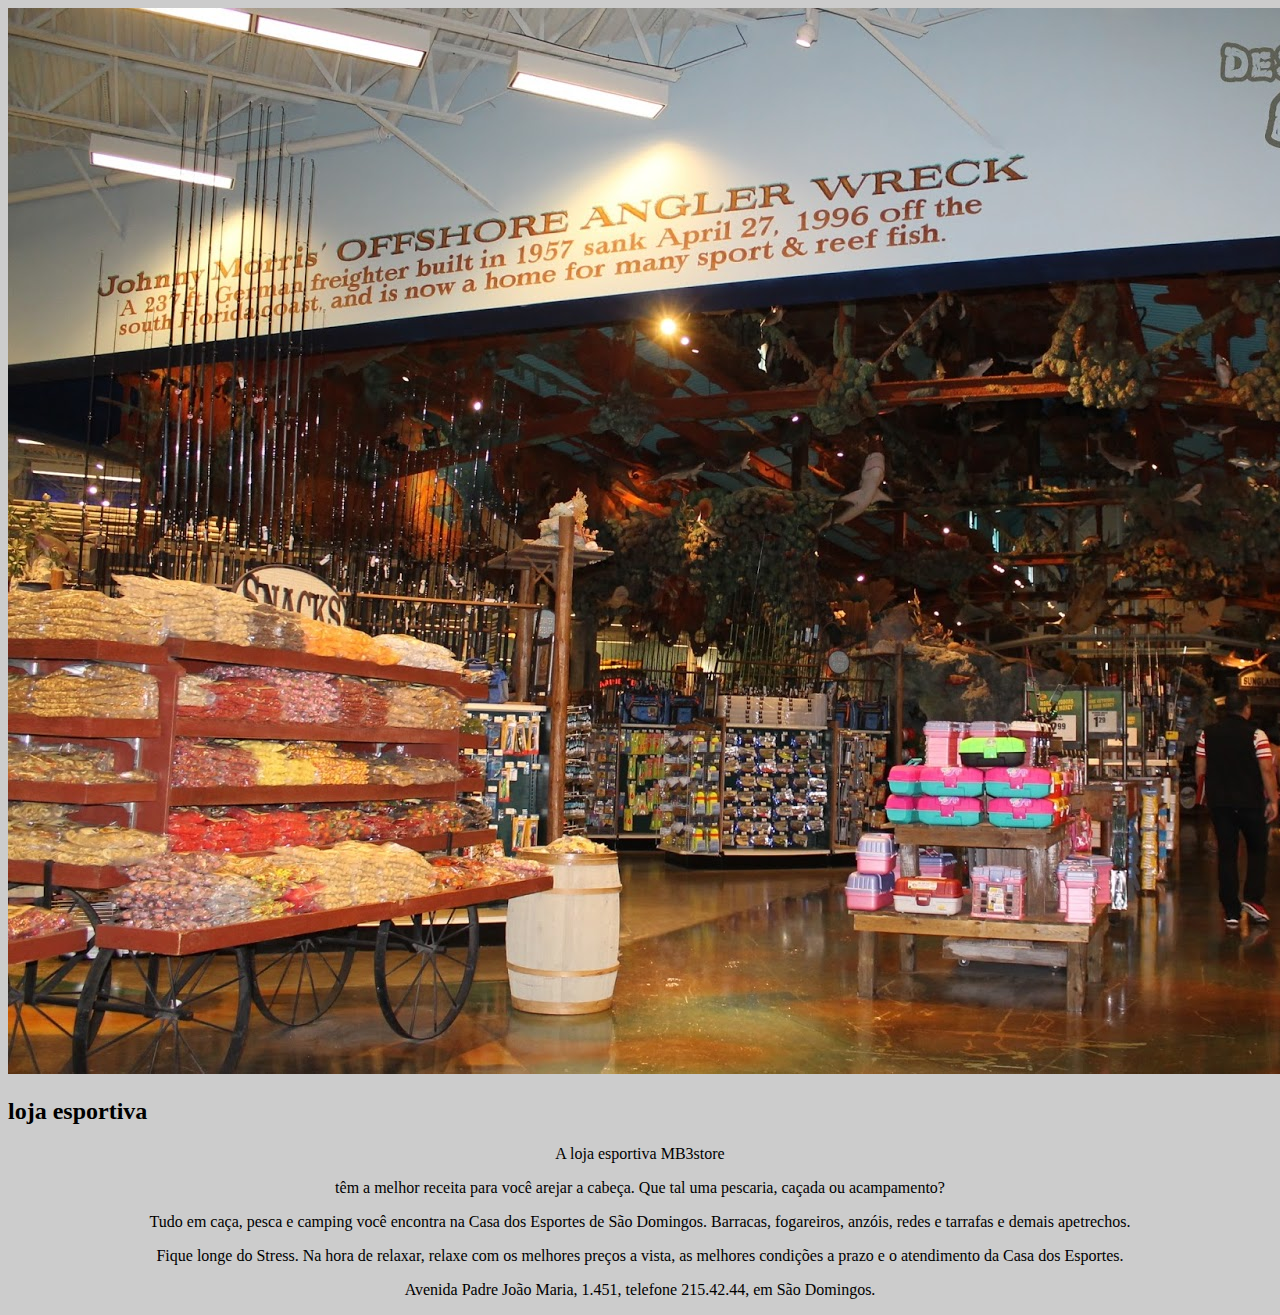
<file: lojaesportiva.html>
<!DOCTYPE html>

 <html lang="pt-br">

<head>
    <meta charset="UTF-8">
    <title>loja esportiva</title>
    <link rel="stylesheet" href="style.css"
  </head>

  <body>
    <img id="banner" src="Bass3.jpg">
    <div class="principal">
    <div>


  <h2 classe="titulo centralizado">loja esportiva</h2>


  <p> A loja esportiva MB3store

     <p> têm a melhor receita para você arejar a cabeça. Que tal uma pescaria, caçada ou acampamento?</p>

    <p>Tudo em caça, pesca e camping você encontra na Casa dos Esportes de São Domingos. Barracas, fogareiros, anzóis, redes e tarrafas e demais apetrechos.

    <p>Fique longe do Stress. Na hora de relaxar, relaxe com os melhores preços a vista, as melhores condições a prazo e o atendimento da Casa dos Esportes.</p>

    <p>Avenida Padre João Maria, 1.451, telefone 215.42.44, em São Domingos.</p>
  </div>

</body>

  </html>
</file>
<file: style.css>
body
{
	background: #CCCCCC
}

# Bass3.jpg {
width: 70%;
height: 900px;
	 }


p {
	text-align: center;
}

em strong {
	color: #FF0000;
}
</file>
